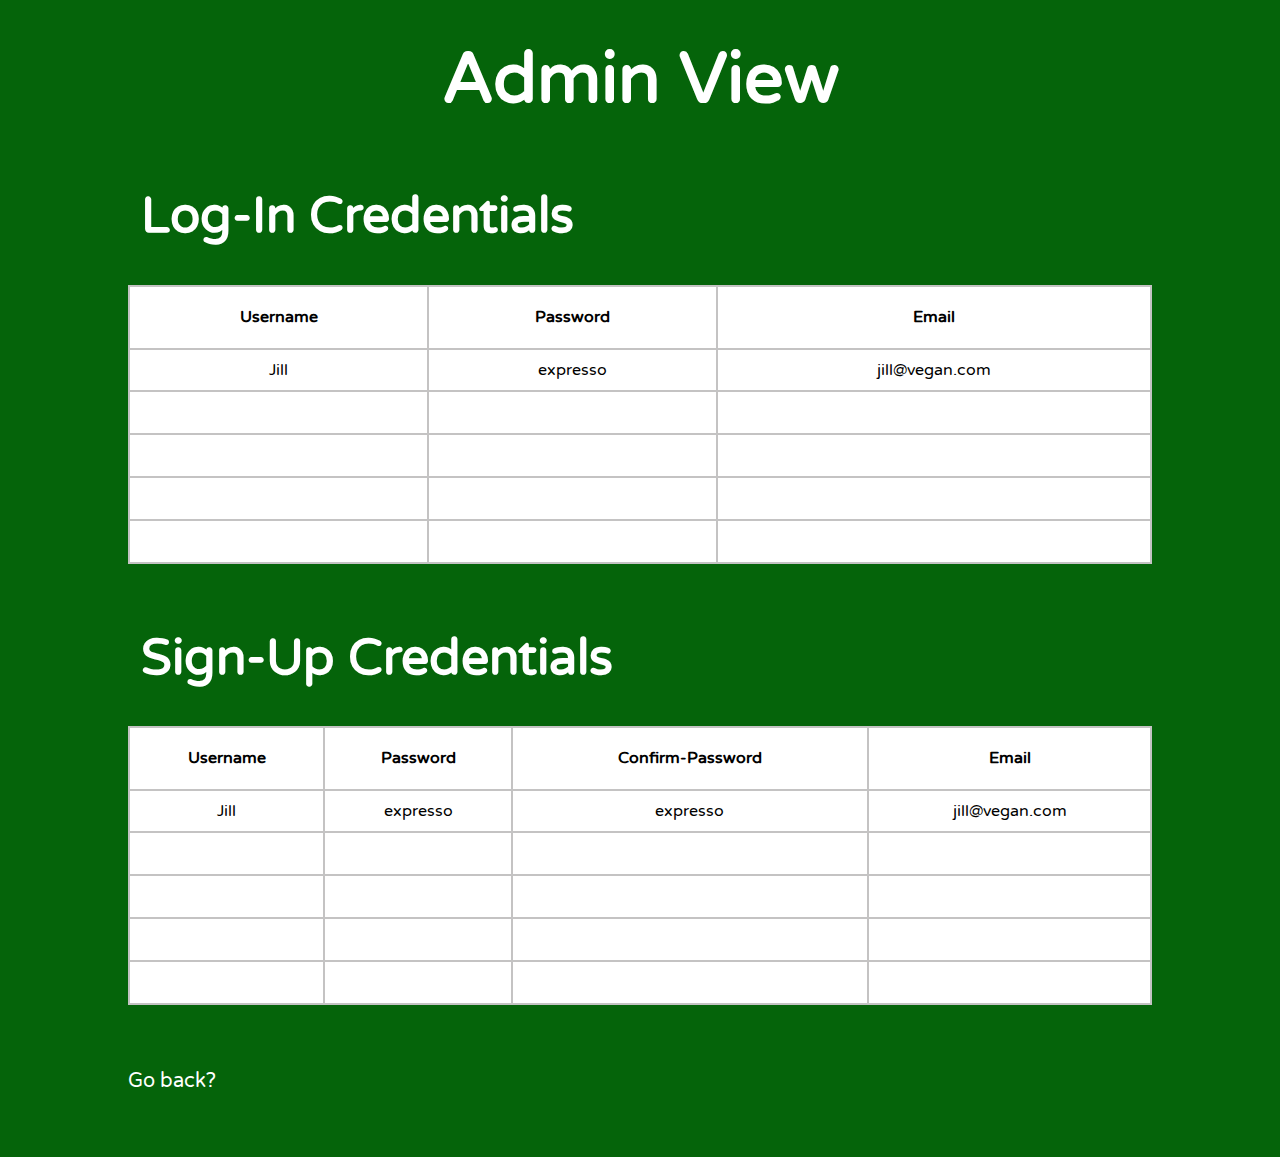
<file: admin-view.html>
<!DOCTYPE html>
<html lang="en">
<head>
    <meta charset="UTF-8">
    <meta http-equiv="X-UA-Compatible" content="IE=edge">
    <meta name="viewport" content="width=device-width, initial-scale=1.0">
    <link rel="stylesheet" href="admin-view.css">
    <link rel="stylesheet" href="https://cdnjs.cloudflare.com/ajax/libs/font-awesome/4.7.0/css/font-awesome.min.css">
    <link rel="shortcut icon" href="https://res.cloudinary.com/due79afep/image/upload/v1625403924/Group_42_deioms.png" type="image/x-icon">
    <title>Vegan Shop | Admin Page</title>
</head>
<body>
    <div class="container">
        <div class="container-heading">
            <h1>Admin View</h1>
        </div>
        <div class="table-one">
            <div class="table-one-heading">
                <h1>Log-In Credentials</h1>
            </div>
            <table>
                <tr>
                    <th>Username</th>
                    <th>Password</th>
                    <th>Email</th>
                </tr>
                <tr>
                    <td style="padding: 1%;">Jill</td>
                    <td style="padding: 1%;">expresso</td>
                    <td style="padding: 1%;">jill@vegan.com</td>
                </tr>
                <tr>
                    <td></td>
                    <td></td>
                    <td></td>
                </tr>
                <tr>
                    <td></td>
                    <td></td>
                    <td></td>
                </tr>
                <tr>
                    <td></td>
                    <td></td>
                    <td></td>
                </tr>
                <tr>
                    <td></td>
                    <td></td>
                    <td></td>
                </tr>
            </table>
        </div>
        <div class="table-two">
            <div class="table-one-heading">
                <h1>Sign-Up Credentials</h1>
            </div>
            <table>
                <tr>
                    <th>Username</th>
                    <th>Password</th>
                    <th>Confirm-Password</th>
                    <th>Email</th>
                </tr>
                <tr>
                    <td style="padding: 1%;">Jill</td>
                    <td style="padding: 1%;">expresso</td>
                    <td style="padding: 1%;">expresso</td>
                    <td style="padding: 1%;">jill@vegan.com</td>
                </tr>
                <tr>
                    <td></td>
                    <td></td>
                    <td></td>
                    <td></td>
                </tr>
                <tr>
                    <td></td>
                    <td></td>
                    <td></td>
                    <td></td>
                </tr>
                <tr>
                    <td></td>
                    <td></td>
                    <td></td>
                    <td></td>
                </tr>
                <tr>
                    <td></td>
                    <td></td>
                    <td></td>
                    <td></td>
                </tr>
            </table>
        </div>
        <footer>
            <p><a href="index.html">Go back?</a></p>
        </footer>
        

    </div>
    
</body>
</html>
</file>
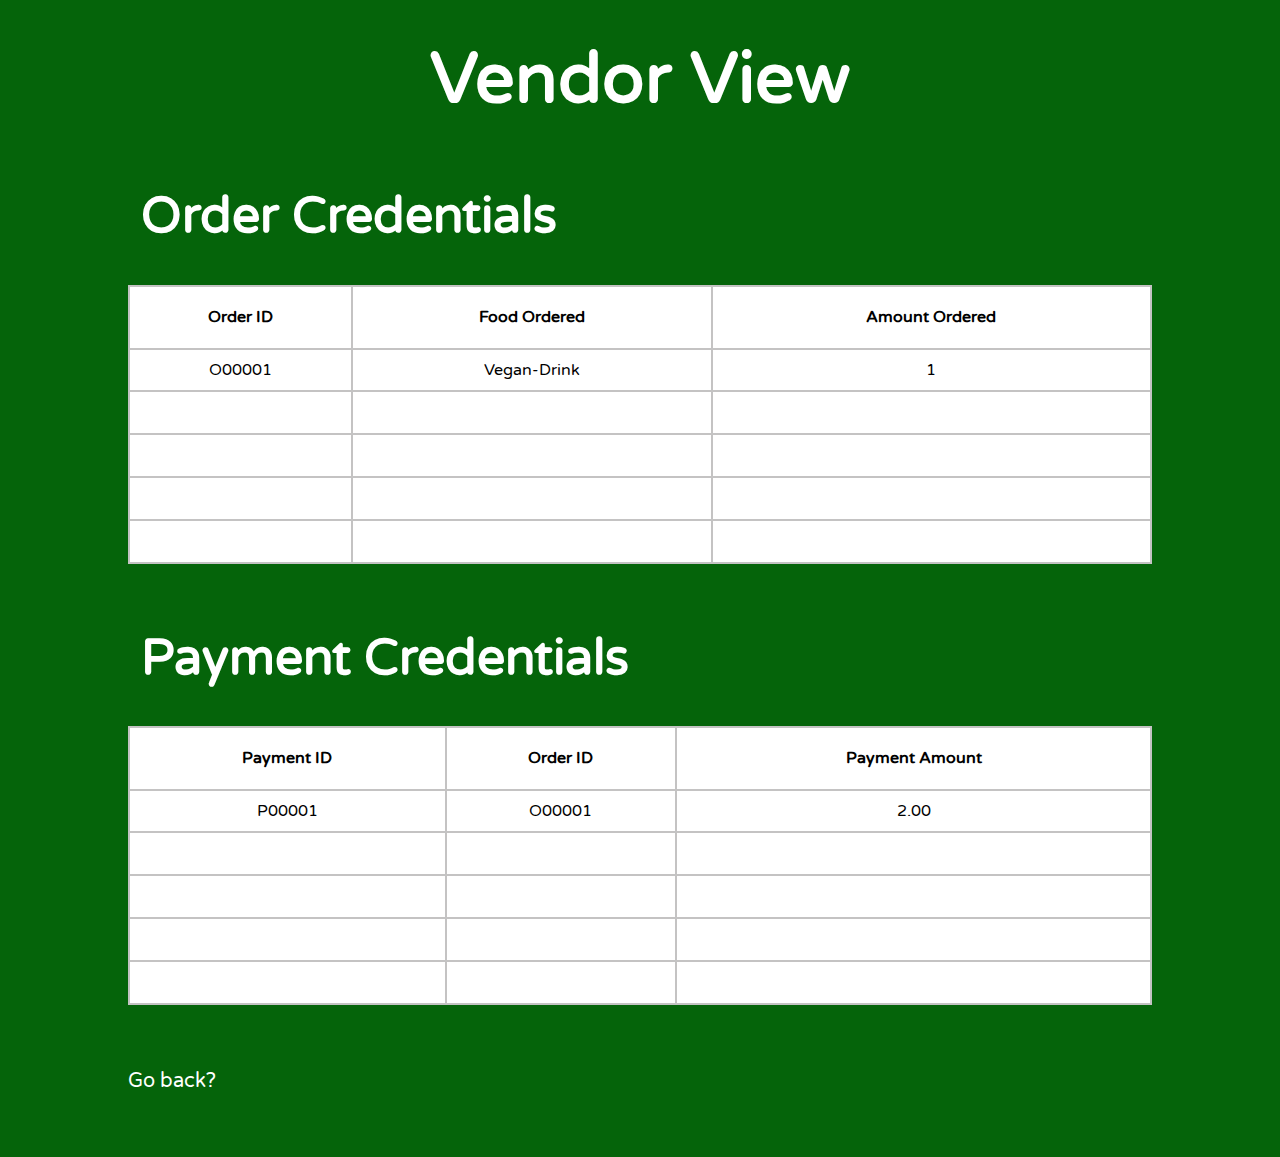
<file: vendor-view.html>
<!DOCTYPE html>
<html lang="en">
<head>
    <meta charset="UTF-8">
    <meta http-equiv="X-UA-Compatible" content="IE=edge">
    <meta name="viewport" content="width=device-width, initial-scale=1.0">
    <link rel="stylesheet" href="vendor-view.css">
    <link rel="stylesheet" href="https://cdnjs.cloudflare.com/ajax/libs/font-awesome/4.7.0/css/font-awesome.min.css">
    <link rel="shortcut icon" href="https://res.cloudinary.com/due79afep/image/upload/v1625403924/Group_42_deioms.png" type="image/x-icon">
    <title>Vegan Shop | Vendor Page</title>
</head>
<body>
    <div class="container">
        <div class="container-heading">
            <h1>Vendor View</h1>
        </div>
        <div class="table-one">
            <div class="table-one-heading">
                <h1>Order Credentials</h1>
            </div>
            <table>
                <tr>
                    <th>Order ID</th>
                    <th>Food Ordered</th>
                    <th>Amount Ordered</th>
                </tr>
                <tr>
                    <td style="padding: 1%;">O00001</td>
                    <td style="padding: 1%;">Vegan-Drink</td>
                    <td style="padding: 1%;">1</td>
                </tr>
                <tr>
                    <td></td>
                    <td></td>
                    <td></td>
                </tr>
                <tr>
                    <td></td>
                    <td></td>
                    <td></td>
                </tr>
                <tr>
                    <td></td>
                    <td></td>
                    <td></td>
                </tr>
                <tr>
                    <td></td>
                    <td></td>
                    <td></td>
                </tr>
            </table>
        </div>
        <div class="table-two">
            <div class="table-one-heading">
                <h1>Payment Credentials</h1>
            </div>
            <table>
                <tr>
                    <th>Payment ID</th>
                    <th>Order ID</th>
                    <th>Payment Amount</th>
                </tr>
                <tr>
                    <td style="padding: 1%;">P00001</td>
                    <td style="padding: 1%;">O00001</td>
                    <td style="padding: 1%;">2.00</td>
                </tr>
                <tr>
                    <td></td>
                    <td></td>
                    <td></td>
                </tr>
                <tr>
                    <td></td>
                    <td></td>
                    <td></td>
                </tr>
                <tr>
                    <td></td>
                    <td></td>
                    <td></td>
                </tr>
                <tr>
                    <td></td>
                    <td></td>
                    <td></td>
                </tr>
            </table>
        </div>
        <footer>
            <p><a href="index.html">Go back?</a></p>
        </footer>
    </div>    
</body>
</html>
</file>
<file: admin-view.css>
@import url('https://fonts.googleapis.com/css2?family=Varela+Round&display=swap');
*
{
    margin: 0;
    padding: 0;
    box-sizing: border-box;
}
body
{
    font-family: 'Varela Round';

}
.container
{
    width: 100%;
    height: auto;
    overflow: hidden;
    display: flex;
    flex-direction: column;
    position: absolute;
    background-color: #05640a;
    padding-top: 3%;
    padding-bottom: 5%;
}
.container-heading
{
    text-align: center;
    margin-bottom: 5%;
}
.container-heading h1
{
    font-size: 70px;
}
.table-one-heading
{
    margin-left: 11%;
}
h1
{
    color: #ffffff;
    font-size: 50px;
}
table
{
    width:80%;
    background-color: #ffffff;
}
table
{
    margin-left: 10%;
    margin-top: 3%;
}
table, th, td {
    border: 2px solid rgb(196, 195, 195);
    border-collapse: collapse;
}
td
{
    text-align: center;
}
td, th
{
    padding: 2%;
}
.table-two
{
    margin-top: 5%;
}
footer
{
    margin-top: 5%;
    margin-left: 10%;
}
footer
{
    color: #ffffff;
    font-size: 20px;
}
a
{
    text-decoration: none;
    color: inherit;
}
</file>
<file: vendor-view.css>
@import url('https://fonts.googleapis.com/css2?family=Varela+Round&display=swap');
*
{
    margin: 0;
    padding: 0;
    box-sizing: border-box;
}
body
{
    font-family: 'Varela Round';

}
.container
{
    width: 100%;
    height: auto;
    overflow: hidden;
    display: flex;
    flex-direction: column;
    position: absolute;
    background-color: #05640a;
    padding-top: 3%;
    padding-bottom: 5%;
}
.container-heading
{
    text-align: center;
    margin-bottom: 5%;
}
.container-heading h1
{
    font-size: 70px;
}
.table-one-heading
{
    margin-left: 11%;
}
h1
{
    color: #ffffff;
    font-size: 50px;
}
table
{
    width:80%;
    background-color: #ffffff;
}
table
{
    margin-left: 10%;
    margin-top: 3%;
}
table, th, td {
    border: 2px solid rgb(196, 195, 195);
    border-collapse: collapse;
}
td
{
    text-align: center;
}
td, th
{
    padding: 2%;
}
.table-two
{
    margin-top: 5%;
}
footer
{
    margin-top: 5%;
    margin-left: 10%;
}
footer
{
    color: #ffffff;
    font-size: 20px;
}
a
{
    text-decoration: none;
    color: inherit;
}
</file>
